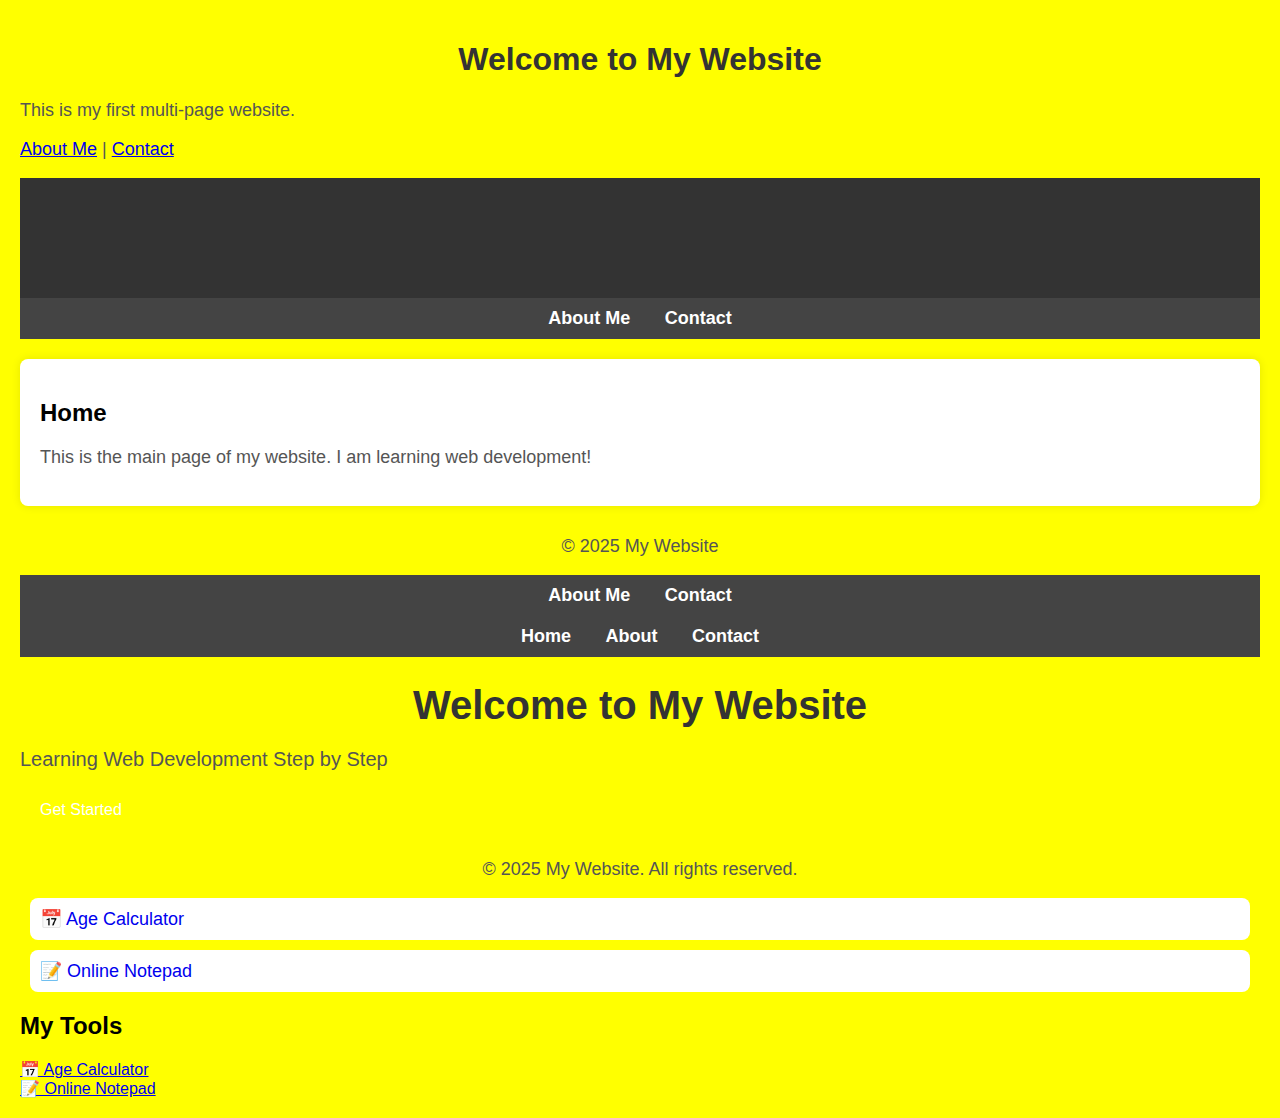
<file: index.html>
<!DOCTYPE html>
<html>
<head>
    <title>Home</title>
</head>
<body>

    <h1>Welcome to My Website</h1>
    <p>This is my first multi-page website.</p>

    <p>
        <a href="about.html">About Me</a> |
        <a href="contact.html">Contact</a>
    </p>

</body>
</html>
<head>
    <title>Home Page</title>
    <link rel="stylesheet" href="style.css">
</head>
<!DOCTYPE html>
<html lang="en">
<head>
    <meta charset="UTF-8">
    <meta name="viewport" content="width=device-width, initial-scale=1.0">
    <link rel="stylesheet" href="style.css">
    <title>My Website</title>
</head>
<body>

    <header>
        <h1>Welcome to My Website</h1>
    </header>

    <nav>
        <a href="#">About Me</a>
        <a href="#">Contact</a>
    </nav>

    <main>
        <h2>Home</h2>
        <p>This is the main page of my website. I am learning web development!</p>
    </main>

    <footer>
        <p>© 2025 My Website</p>
    </footer>

</body>
<nav>
    <a href="about.html">About Me</a>
    <a href="contact.html">Contact</a>
</nav>
</html>
<body>
  <nav>
    <a href="index.html">Home</a>
    <a href="about.html">About</a>
    <a href="contact.html">Contact</a>
</nav>
<section class="hero">
    <h1>Welcome to My Website</h1>
    <p>Learning Web Development Step by Step</p>
    <button onclick="showMessage()">Get Started</button>
</section>
<footer>
    <p>© 2025 My Website. All rights reserved.</p>
</footer>
<script>
    function showMessage() {
        alert("Welcome! You are learning JavaScript.");
    }
</script>
<div style="padding: 10px; background: white; margin: 10px; border-radius: 8px;">
    <a href="age.html" style="text-decoration: none; font-size: 18px;">📅 Age Calculator</a>
</div>
<div style="background:white;padding:10px;margin:10px;border-radius:8px;">
    <a href="notepad.html" style="font-size:18px;text-decoration:none;">
        📝 Online Notepad
    </a>
</div>
<h2>My Tools</h2>

<div>
  <a href="age.html">📅 Age Calculator</a>
</div>

<div>
  <a href="notepad.html">📝 Online Notepad</a>
</div>
</file>
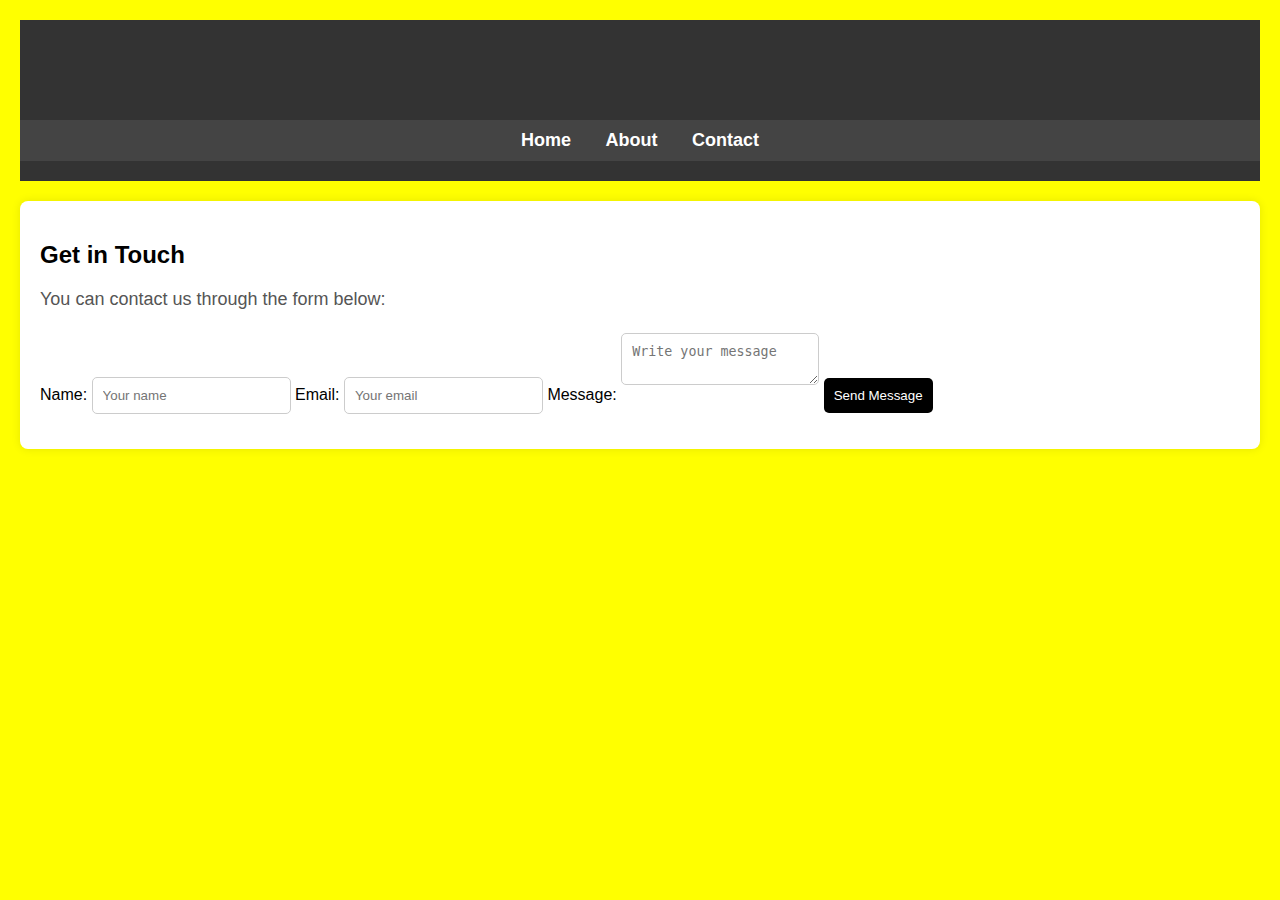
<file: contact.html>
<!DOCTYPE html>
<html lang="en">
<head>
    <meta charset="UTF-8">
    <meta name="viewport" content="width=device-width, initial-scale=1.0">
    <title>Contact Us</title>
    <link rel="stylesheet" href="style.css">
</head>
<body>
    <header>
        <h1>Contact Us</h1>
        <nav>
            <a href="index.html">Home</a>
            <a href="about.html">About</a>
            <a href="contact.html">Contact</a>
        </nav>
    </header>

    <main>
        <h2>Get in Touch</h2>
        <p>You can contact us through the form below:</p>

        <form>
            <label>Name:</label>
            <input type="text" placeholder="Your name">

            <label>Email:</label>
            <input type="email" placeholder="Your email">

            <label>Message:</label>
            <textarea placeholder="Write your message"></textarea>

            <button type="submit">Send Message</button>
        </form>
    </main>
</body>
</html>
</file>
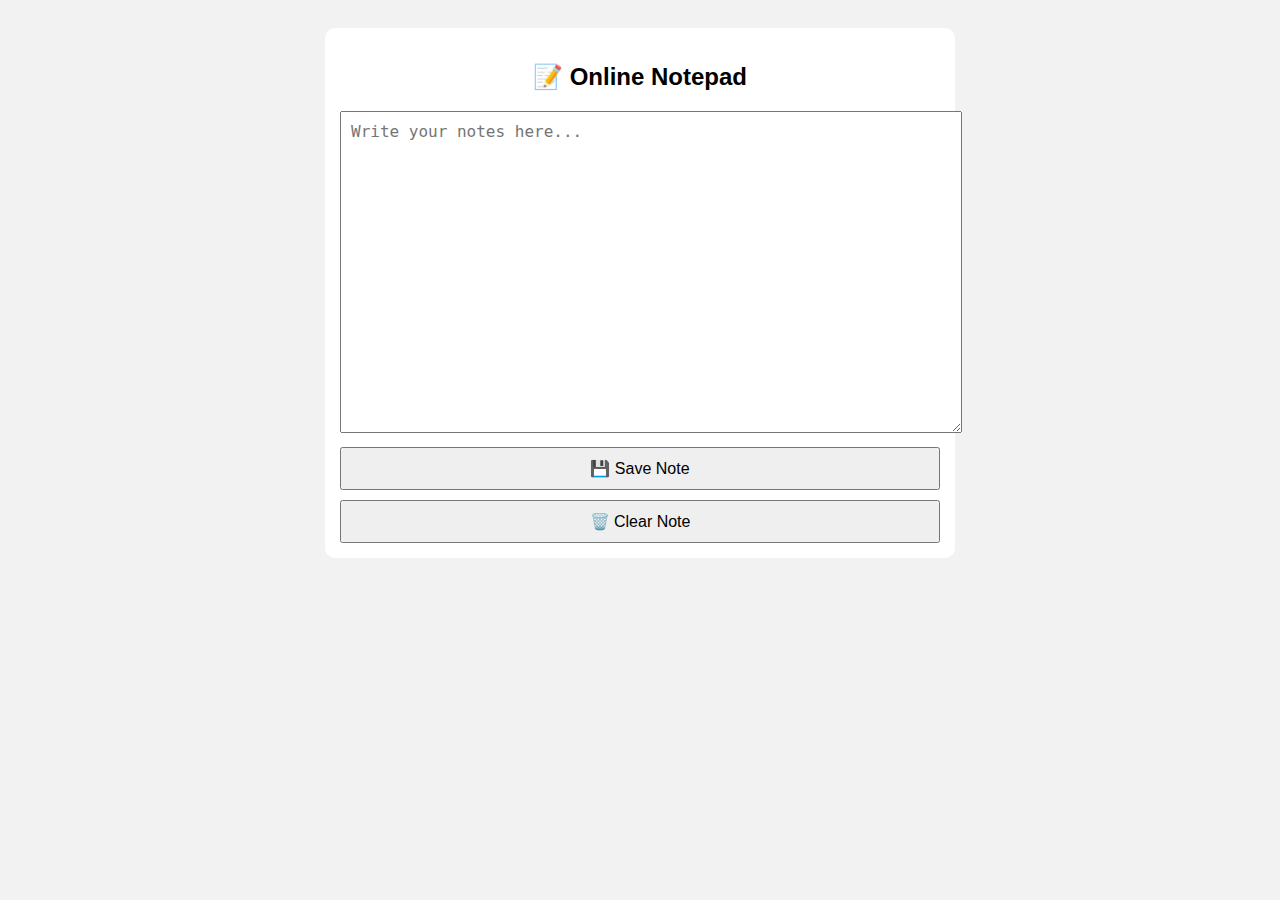
<file: notepad.html>
<!DOCTYPE html>
<html>
<head>
    <title>Online Notepad</title>
    <style>
        body {
            font-family: Arial, sans-serif;
            background: #f2f2f2;
            padding: 20px;
        }
        .box {
            max-width: 600px;
            margin: auto;
            background: white;
            padding: 15px;
            border-radius: 10px;
        }
        textarea {
            width: 100%;
            height: 300px;
            padding: 10px;
            font-size: 16px;
        }
        button {
            padding: 10px;
            margin-top: 10px;
            width: 100%;
            font-size: 16px;
        }
        h2 {
            text-align: center;
        }
    </style>
</head>
<body>

<div class="box">
    <h2>📝 Online Notepad</h2>
    <textarea id="note" placeholder="Write your notes here..."></textarea>
    <button onclick="saveNote()">💾 Save Note</button>
    <button onclick="clearNote()">🗑️ Clear Note</button>
</div>

<script>
    // Load saved note
    document.getElementById("note").value = localStorage.getItem("note") || "";

    function saveNote() {
        let text = document.getElementById("note").value;
        localStorage.setItem("note", text);
        alert("Note saved!");
    }

    function clearNote() {
        localStorage.removeItem("note");
        document.getElementById("note").value = "";
    }
</script>

</body>
</html>
</file>
<file: style.css>
css 


body {
    background-color: #f5f5f5;
    font-family: Arial, sans-serif;
    margin: 0;
    padding: 20px;
}

h1 {
    color: #333;
    text-align: center;
}

nav a {
    margin-right: 15px;
    text-decoration: none;
    color: #007bff;
    font-weight: bold;
}

nav a:hover {
    color: #0056b3;
}

p {
    color: #555;
    font-size: 18px;
}
body {
    background-color: yellow;
    font-family: Arial, sans-serif;
    margin: 0;
    padding: 20px;
}
css


body {
    background-color: #f4f4f4;
    font-family: Arial, sans-serif;
    margin: 0;
    padding: 20px;
}

/* Header */
header {
    background-color: #333;
    color: white;
    padding: 20px 0;
    text-align: center;
}

/* Navigation */
nav {
    background-color: #444;
    padding: 10px 0;
    text-align: center;
}

nav a {
    color: white;
    text-decoration: none;
    margin: 0 15px;
    font-size: 18px;
}

nav a:hover {
    text-decoration: underline;
}

/* Main Content */
main {
    background: white;
    padding: 20px;
    margin-top: 20px;
    border-radius: 8px;
    box-shadow: 0 0 10px rgba(0,0,0,0.1);
}

/* Footer */
footer {
    text-align: center;
    margin-top: 30px;
    color: #555;
}
css


form {
    display: flex;
    flex-direction: column;
    width: 80%;
    max-width: 400px;
    margin: 20px auto;
}

input, textarea {
    padding: 10px;
    margin: 5px 0 15px 0;
    border: 1px solid #ccc;
    border-radius: 5px;
}

button {
    padding: 10px;
    border: none;
    background-color: black;
    color: white;
    border-radius: 5px;
    cursor: pointer;
}

button:hover {
    background-color: #444;
}
css 


nav {
    background-color: black;
    padding: 15px;
    text-align: center;
}

nav a {
    color: white;
    text-decoration: none;
    margin: 0 15px;
    font-size: 18px;
}

nav a:hover {
    color: yellow;
}
css 


.hero {
    background-color: #222;
    color: white;
    text-align: center;
    padding: 100px 20px;
}

.hero h1 {
    font-size: 40px;
    margin-bottom: 10px;
}

.hero p {
    font-size: 20px;
    margin-bottom: 20px;
}

.hero button {
    padding: 10px 20px;
    border: none;
    background-color: yellow;
    font-size: 16px;
    border-radius: 5px;
    cursor: pointer;
}

.hero button:hover {
    background-color: orange;
}
css  


.about-section {
    padding: 40px 20px;
}

.about-container {
    max-width: 800px;
    margin: auto;
    display: flex;
    gap: 20px;
    align-items: center;
}

.about-container img {
    width: 200px;
    height: 200px;
    border-radius: 10px;
}

.about-text h2 {
    font-size: 30px;
    margin-bottom: 10px;
}

.about-text p {
    font-size: 18px;
    line-height: 1.6;
}
</file>
